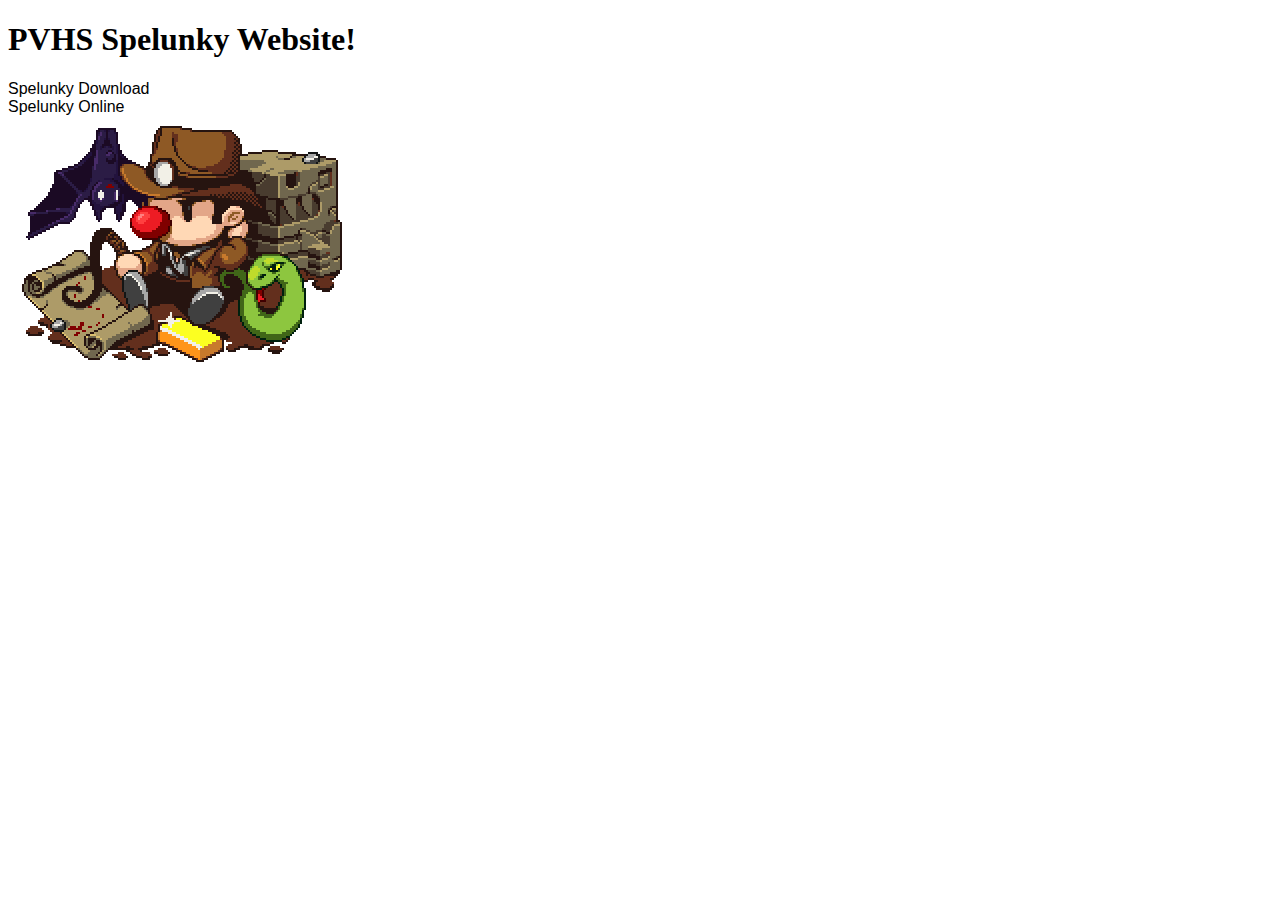
<file: index.html>
<!DOCTYPE html>
<html lang="en">
    <head>
    	<link rel="stylesheet" href="stylesheet.css">
    	<title >PVHS Spelunky</title>
	</head>

	<body>
		<h1>PVHS Spelunky Website!</h1>
		<a href="http://pmith14.github.io/Files/Spelunky.zip">Spelunky Download</a>
		<div></div>
		<a href="http://pmith14.github.io/spelunky/index.html">Spelunky Online</a>

		<div></div>

		<img src="SpelunkyIcon.png"></body>
	</body>
</html>
</file>
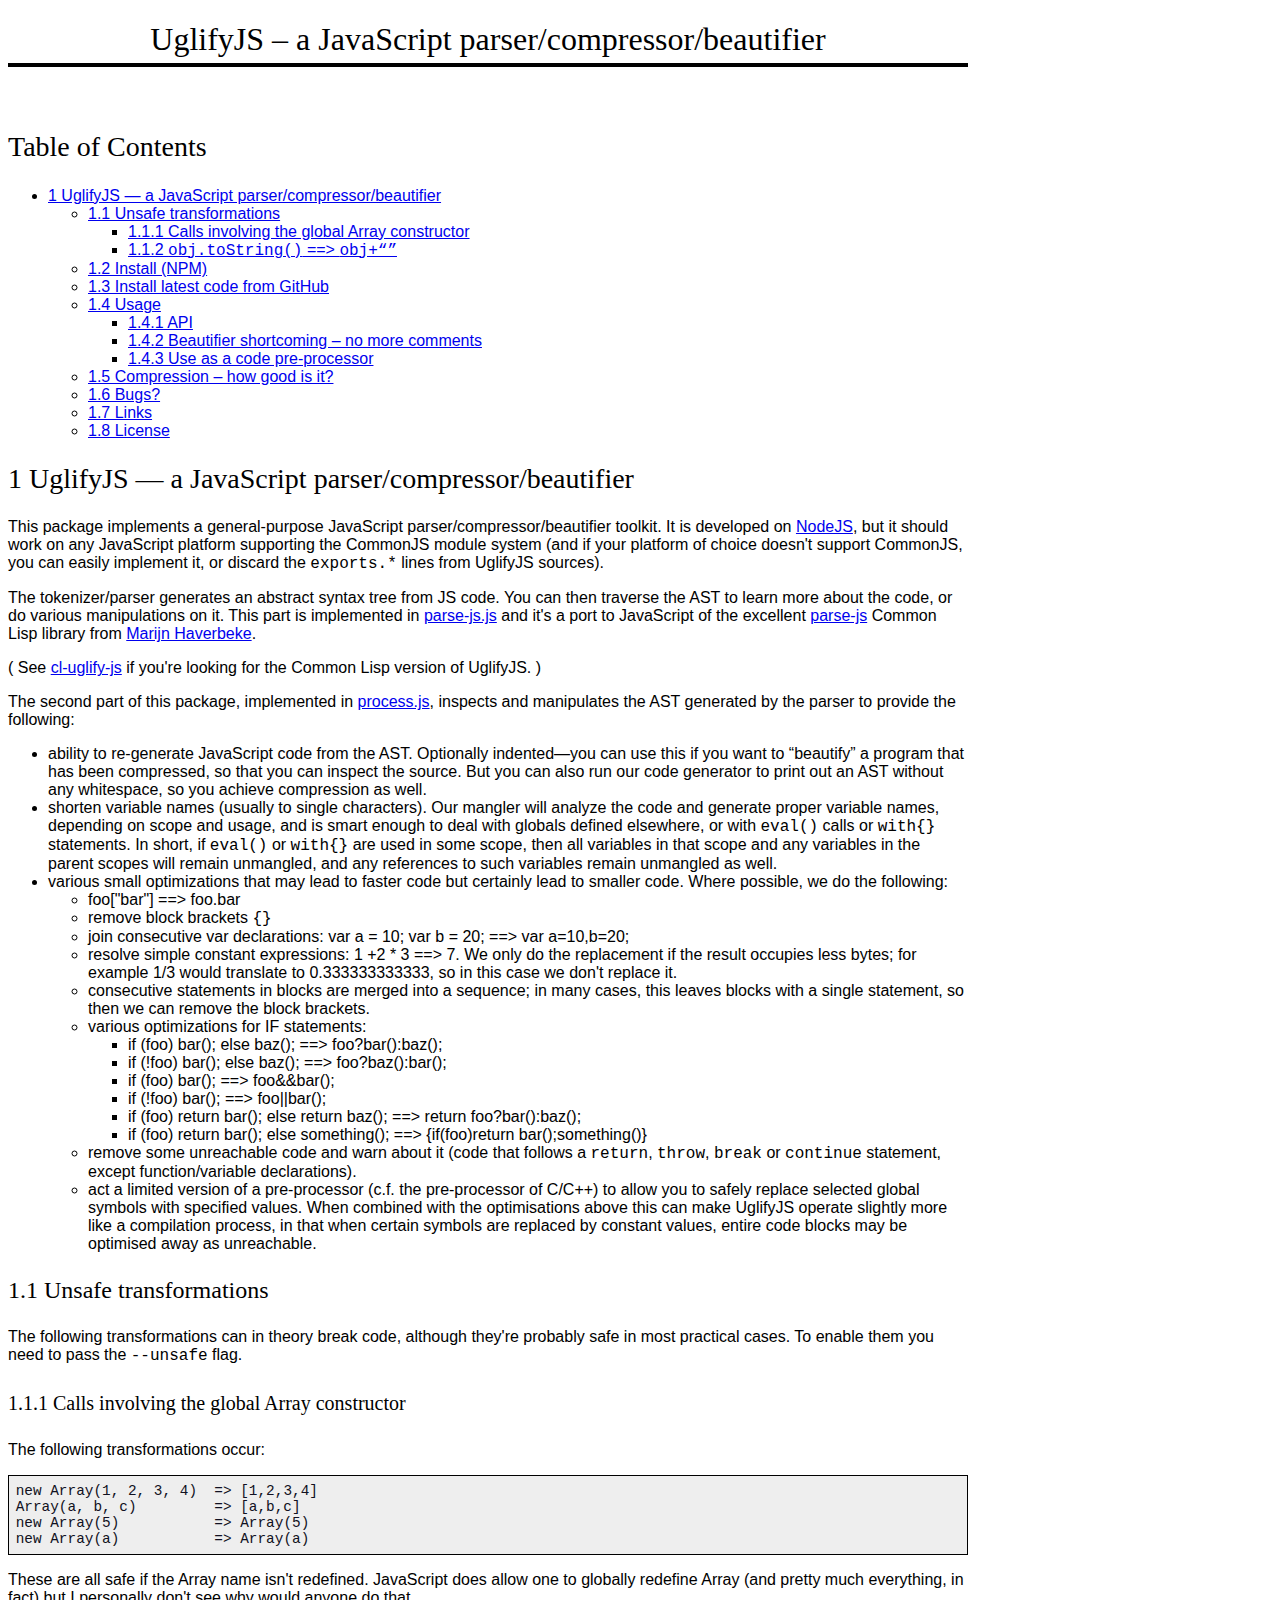
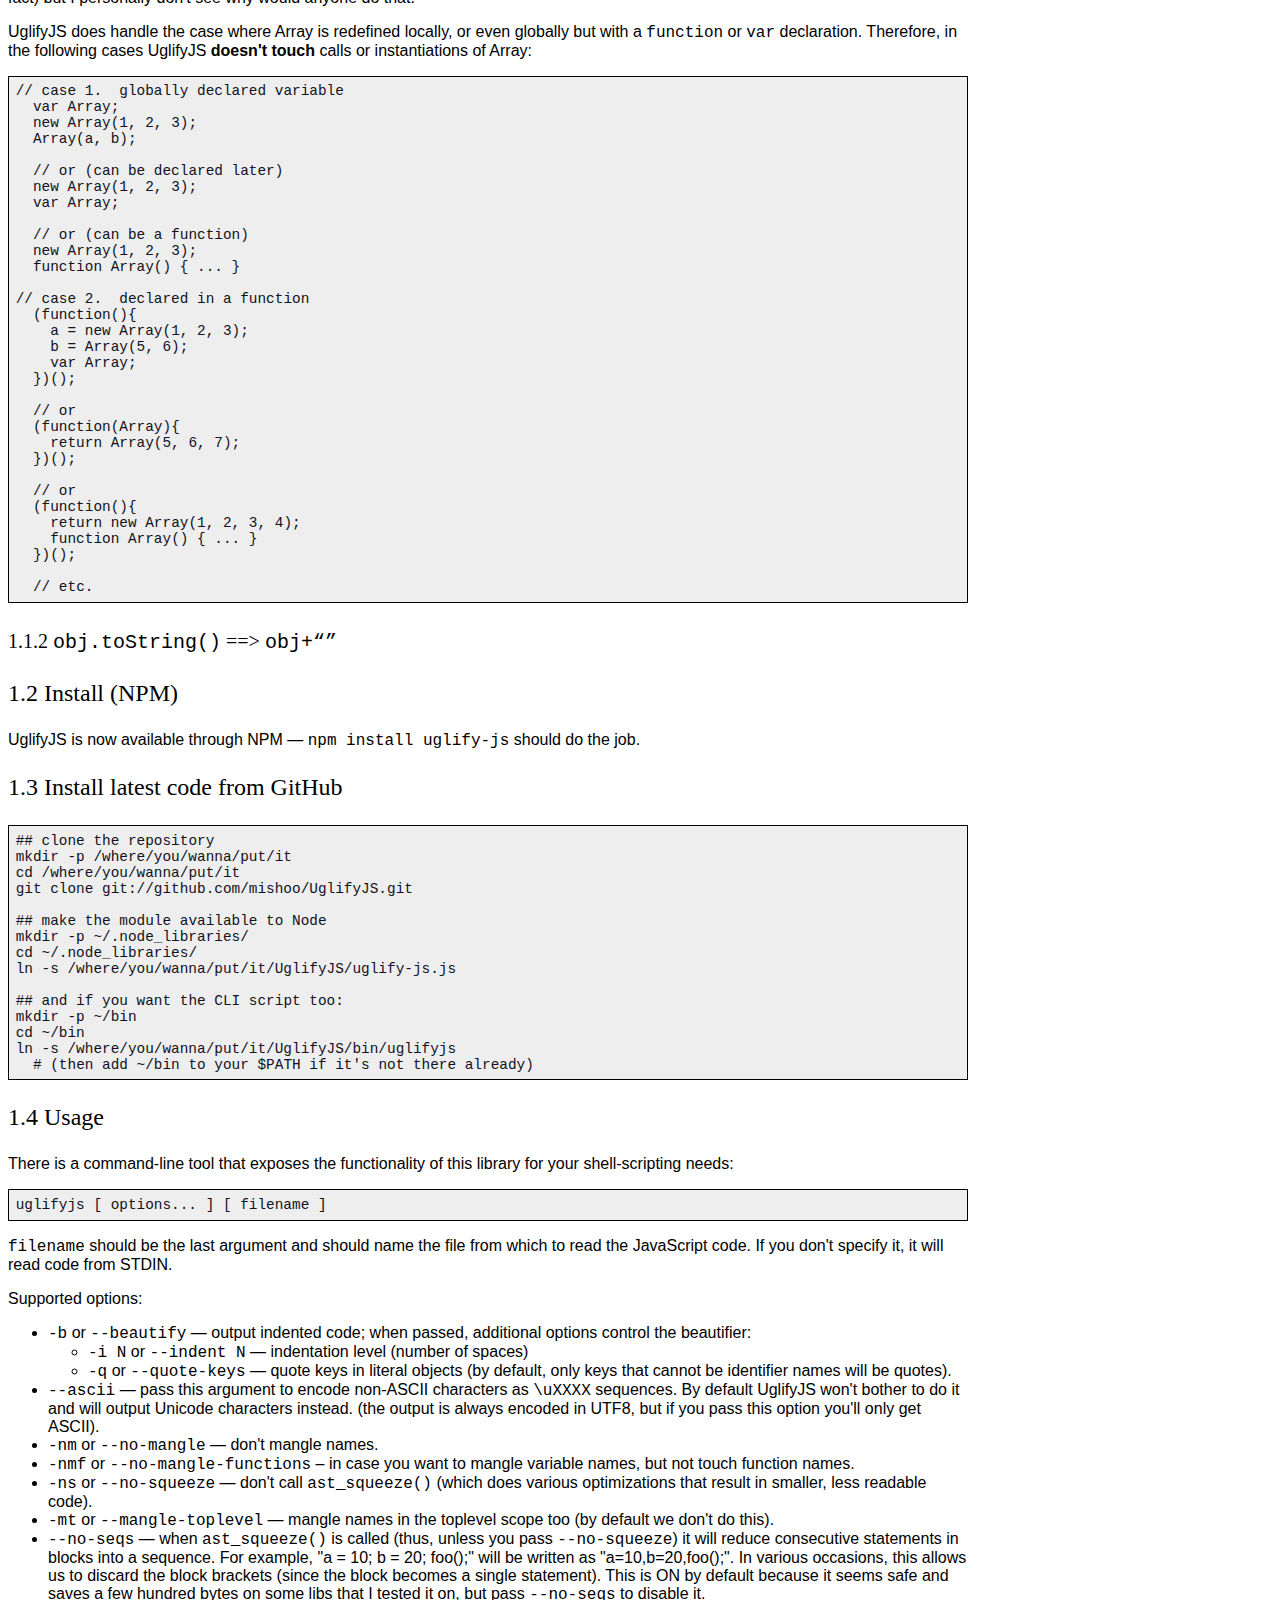
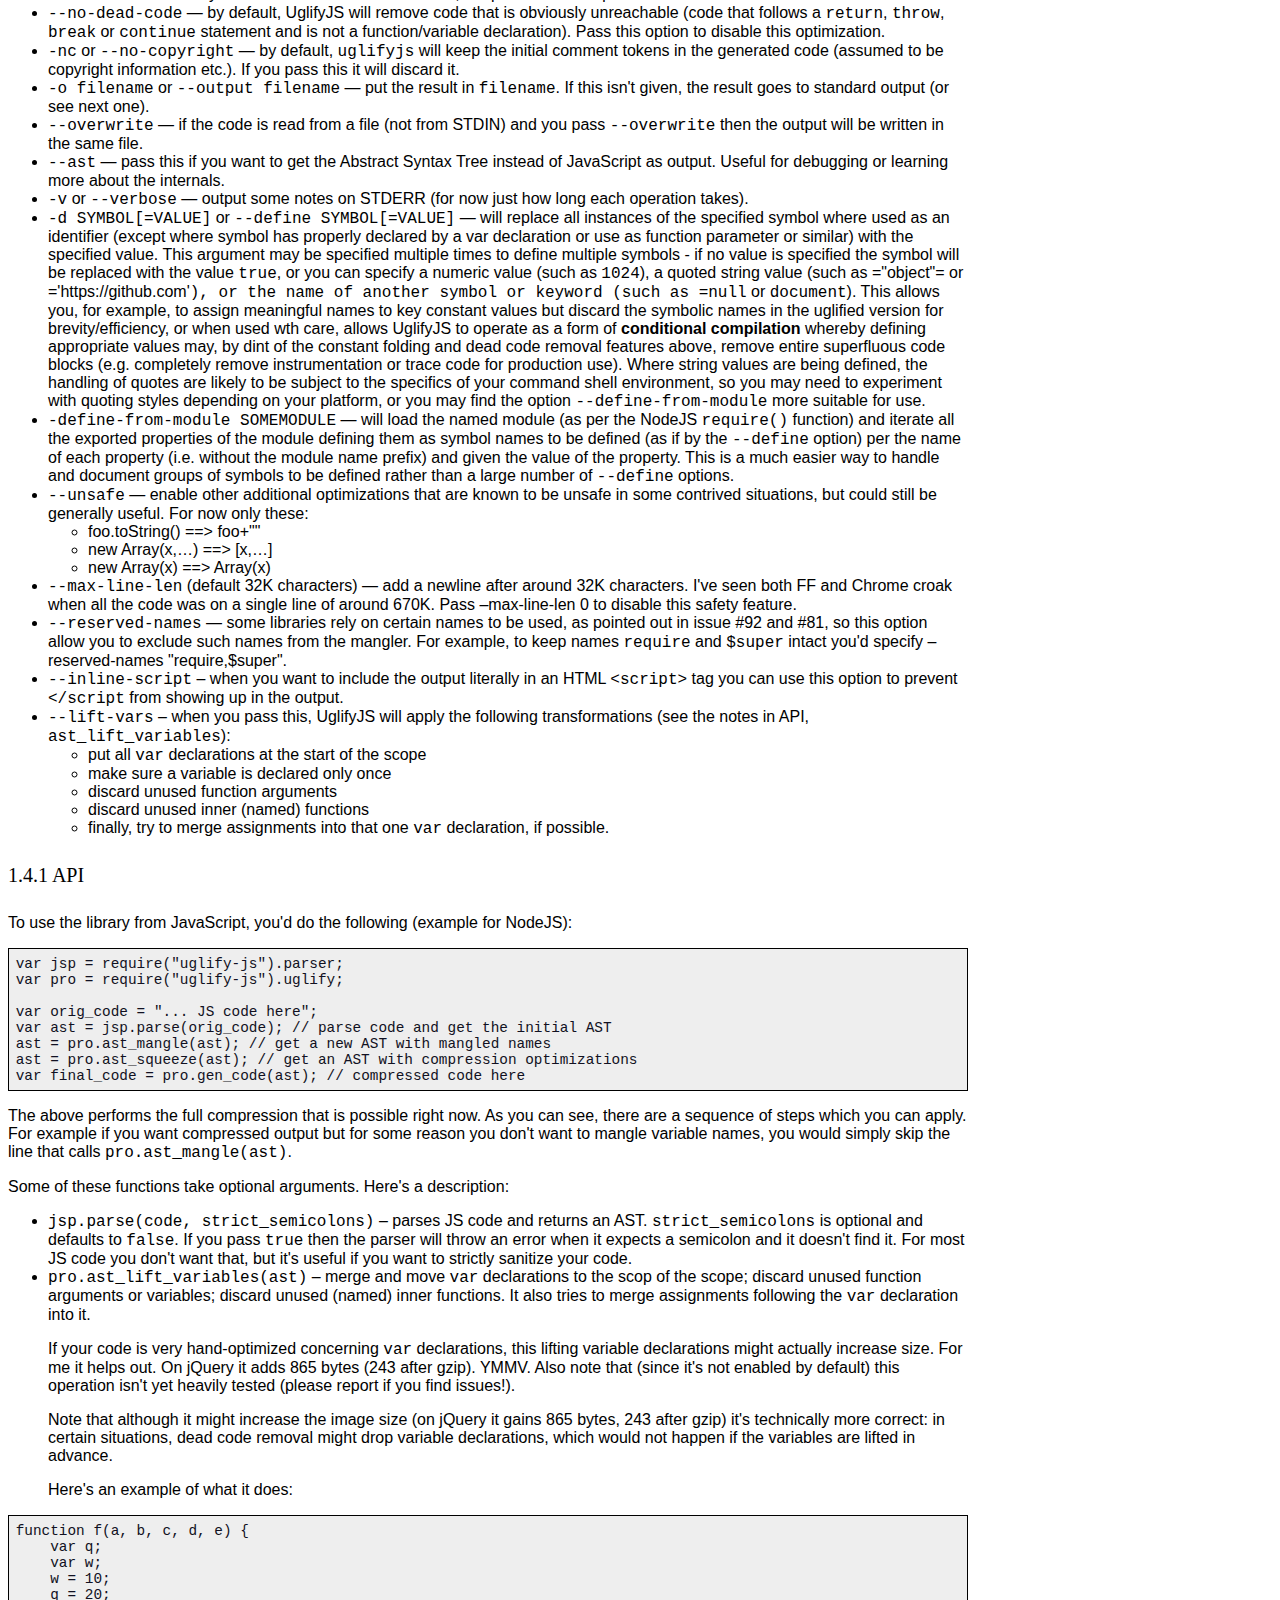
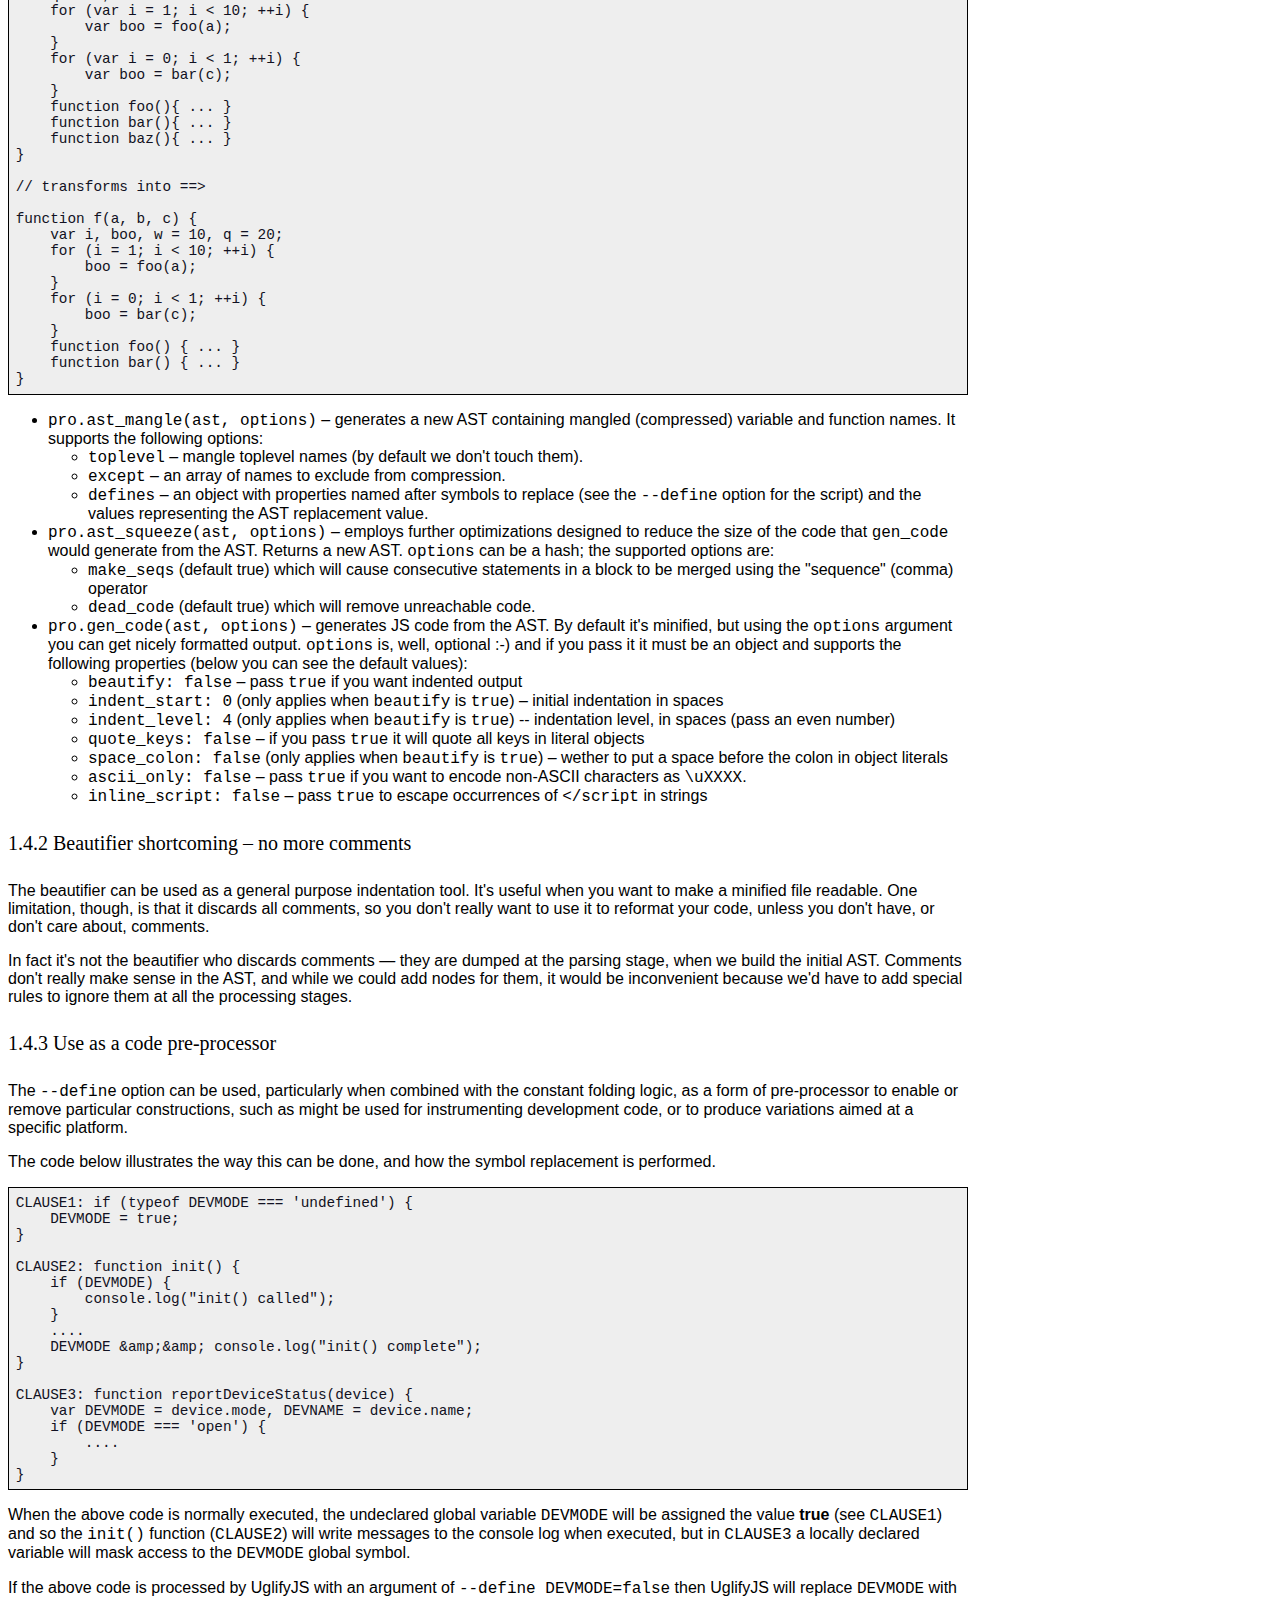
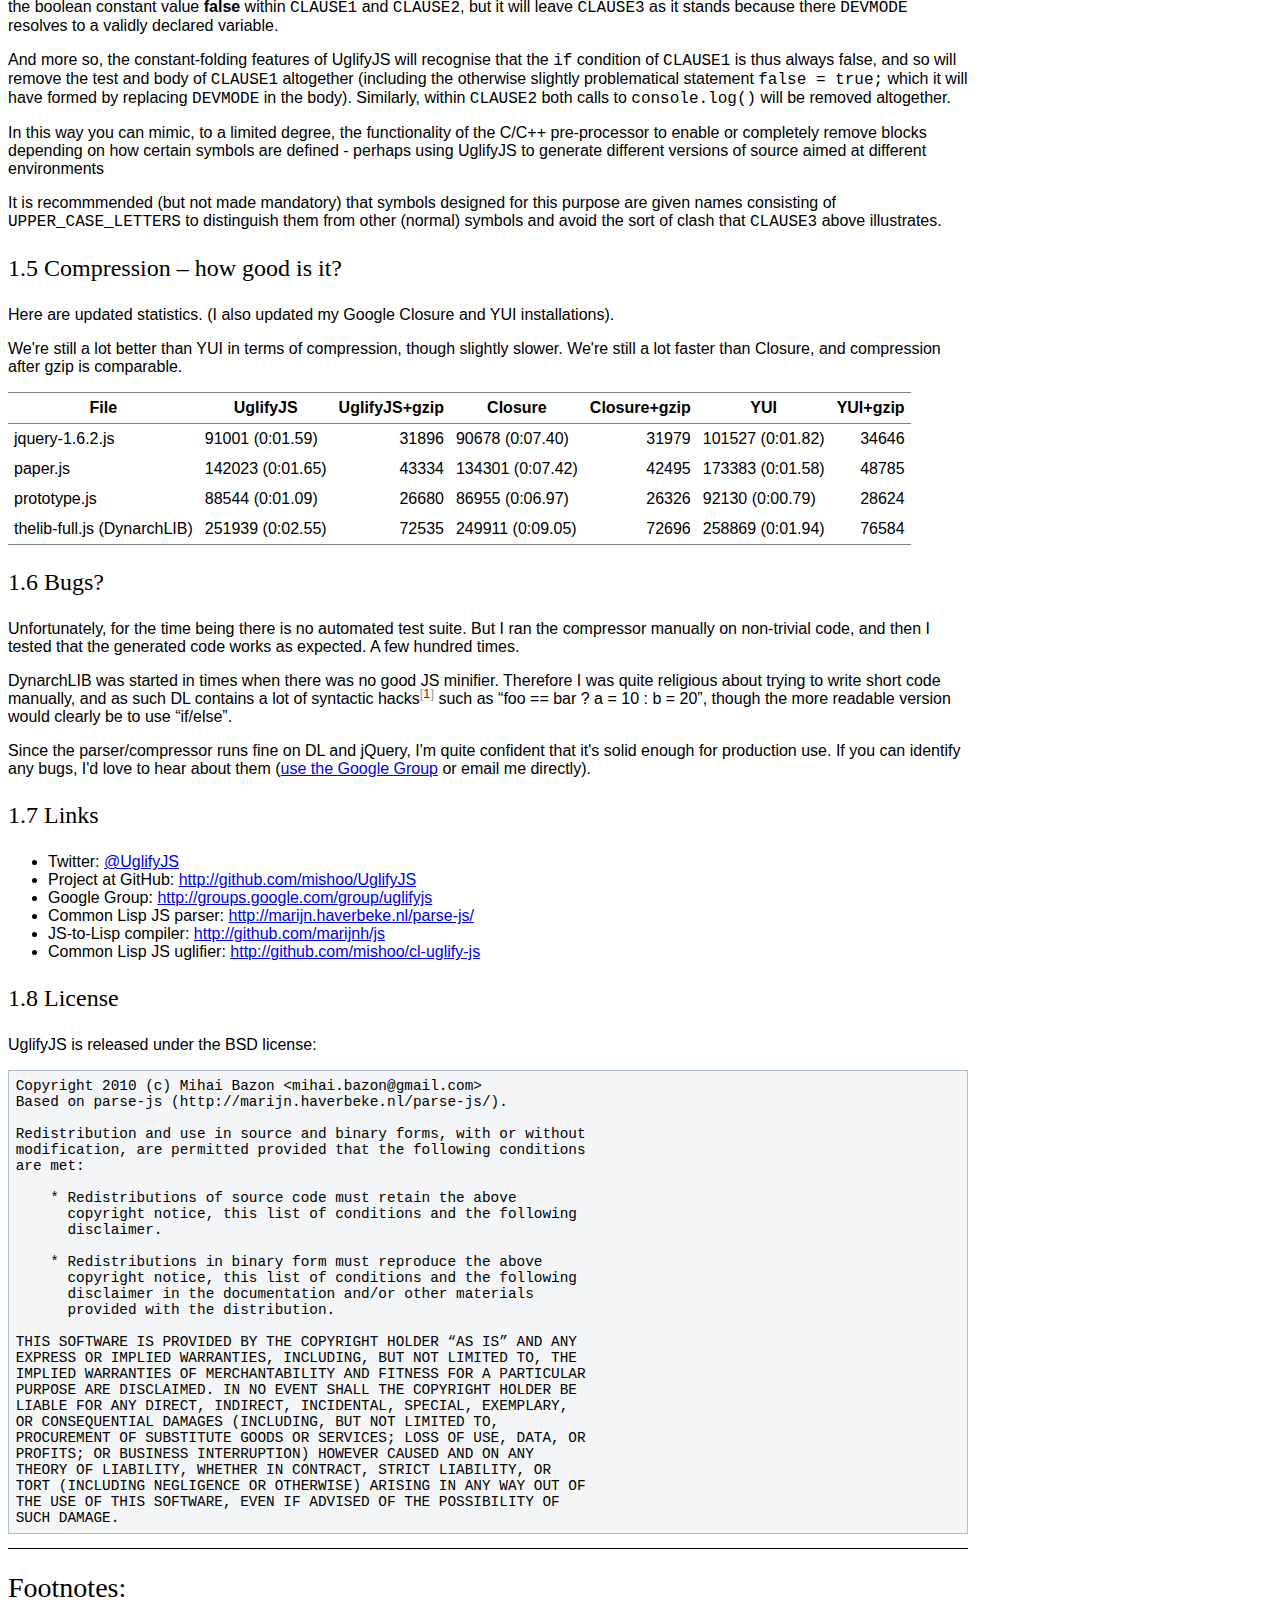
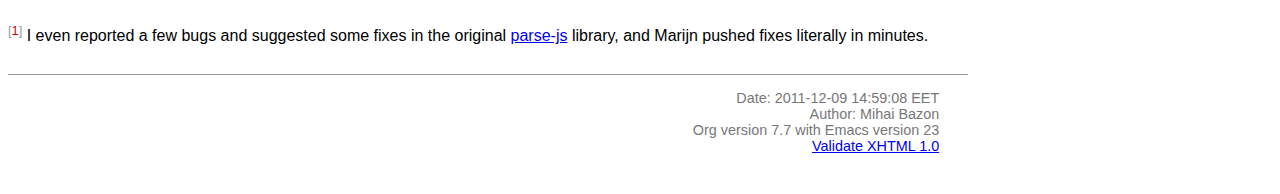
<file: spelunky/node_modules/uglify-js/README.html>
<?xml version="1.0" encoding="utf-8"?>
<!DOCTYPE html PUBLIC "-//W3C//DTD XHTML 1.0 Strict//EN"
               "http://www.w3.org/TR/xhtml1/DTD/xhtml1-strict.dtd">
<html xmlns="http://www.w3.org/1999/xhtml"
lang="en" xml:lang="en">
<head>
<title>UglifyJS &ndash; a JavaScript parser/compressor/beautifier</title>
<meta http-equiv="Content-Type" content="text/html;charset=utf-8"/>
<meta name="generator" content="Org-mode"/>
<meta name="generated" content="2011-12-09 14:59:08 EET"/>
<meta name="author" content="Mihai Bazon"/>
<meta name="description" content="a JavaScript parser/compressor/beautifier in JavaScript"/>
<meta name="keywords" content="javascript, js, parser, compiler, compressor, mangle, minify, minifier"/>
<style type="text/css">
 <!--/*--><![CDATA[/*><!--*/
  html { font-family: Times, serif; font-size: 12pt; }
  .title  { text-align: center; }
  .todo   { color: red; }
  .done   { color: green; }
  .tag    { background-color: #add8e6; font-weight:normal }
  .target { }
  .timestamp { color: #bebebe; }
  .timestamp-kwd { color: #5f9ea0; }
  .right  {margin-left:auto; margin-right:0px;  text-align:right;}
  .left   {margin-left:0px;  margin-right:auto; text-align:left;}
  .center {margin-left:auto; margin-right:auto; text-align:center;}
  p.verse { margin-left: 3% }
  pre {
	border: 1pt solid #AEBDCC;
	background-color: #F3F5F7;
	padding: 5pt;
	font-family: courier, monospace;
        font-size: 90%;
        overflow:auto;
  }
  table { border-collapse: collapse; }
  td, th { vertical-align: top;  }
  th.right  { text-align:center;  }
  th.left   { text-align:center;   }
  th.center { text-align:center; }
  td.right  { text-align:right;  }
  td.left   { text-align:left;   }
  td.center { text-align:center; }
  dt { font-weight: bold; }
  div.figure { padding: 0.5em; }
  div.figure p { text-align: center; }
  div.inlinetask {
    padding:10px;
    border:2px solid gray;
    margin:10px;
    background: #ffffcc;
  }
  textarea { overflow-x: auto; }
  .linenr { font-size:smaller }
  .code-highlighted {background-color:#ffff00;}
  .org-info-js_info-navigation { border-style:none; }
  #org-info-js_console-label { font-size:10px; font-weight:bold;
                               white-space:nowrap; }
  .org-info-js_search-highlight {background-color:#ffff00; color:#000000;
                                 font-weight:bold; }
  /*]]>*/-->
</style>
<link rel="stylesheet" type="text/css" href="docstyle.css" />
<script type="text/javascript">
<!--/*--><![CDATA[/*><!--*/
 function CodeHighlightOn(elem, id)
 {
   var target = document.getElementById(id);
   if(null != target) {
     elem.cacheClassElem = elem.className;
     elem.cacheClassTarget = target.className;
     target.className = "code-highlighted";
     elem.className   = "code-highlighted";
   }
 }
 function CodeHighlightOff(elem, id)
 {
   var target = document.getElementById(id);
   if(elem.cacheClassElem)
     elem.className = elem.cacheClassElem;
   if(elem.cacheClassTarget)
     target.className = elem.cacheClassTarget;
 }
/*]]>*///-->
</script>

</head>
<body>

<div id="preamble">

</div>

<div id="content">
<h1 class="title">UglifyJS &ndash; a JavaScript parser/compressor/beautifier</h1>


<div id="table-of-contents">
<h2>Table of Contents</h2>
<div id="text-table-of-contents">
<ul>
<li><a href="#sec-1">1 UglifyJS &mdash; a JavaScript parser/compressor/beautifier </a>
<ul>
<li><a href="#sec-1-1">1.1 Unsafe transformations </a>
<ul>
<li><a href="#sec-1-1-1">1.1.1 Calls involving the global Array constructor </a></li>
<li><a href="#sec-1-1-2">1.1.2 <code>obj.toString()</code> ==&gt; <code>obj+“”</code> </a></li>
</ul>
</li>
<li><a href="#sec-1-2">1.2 Install (NPM) </a></li>
<li><a href="#sec-1-3">1.3 Install latest code from GitHub </a></li>
<li><a href="#sec-1-4">1.4 Usage </a>
<ul>
<li><a href="#sec-1-4-1">1.4.1 API </a></li>
<li><a href="#sec-1-4-2">1.4.2 Beautifier shortcoming &ndash; no more comments </a></li>
<li><a href="#sec-1-4-3">1.4.3 Use as a code pre-processor </a></li>
</ul>
</li>
<li><a href="#sec-1-5">1.5 Compression &ndash; how good is it? </a></li>
<li><a href="#sec-1-6">1.6 Bugs? </a></li>
<li><a href="#sec-1-7">1.7 Links </a></li>
<li><a href="#sec-1-8">1.8 License </a></li>
</ul>
</li>
</ul>
</div>
</div>

<div id="outline-container-1" class="outline-2">
<h2 id="sec-1"><span class="section-number-2">1</span> UglifyJS &mdash; a JavaScript parser/compressor/beautifier </h2>
<div class="outline-text-2" id="text-1">


<p>
This package implements a general-purpose JavaScript
parser/compressor/beautifier toolkit.  It is developed on <a href="http://nodejs.org/">NodeJS</a>, but it
should work on any JavaScript platform supporting the CommonJS module system
(and if your platform of choice doesn't support CommonJS, you can easily
implement it, or discard the <code>exports.*</code> lines from UglifyJS sources).
</p>
<p>
The tokenizer/parser generates an abstract syntax tree from JS code.  You
can then traverse the AST to learn more about the code, or do various
manipulations on it.  This part is implemented in <a href="../lib/parse-js.js">parse-js.js</a> and it's a
port to JavaScript of the excellent <a href="http://marijn.haverbeke.nl/parse-js/">parse-js</a> Common Lisp library from <a href="http://marijn.haverbeke.nl/">Marijn Haverbeke</a>.
</p>
<p>
( See <a href="http://github.com/mishoo/cl-uglify-js">cl-uglify-js</a> if you're looking for the Common Lisp version of
UglifyJS. )
</p>
<p>
The second part of this package, implemented in <a href="../lib/process.js">process.js</a>, inspects and
manipulates the AST generated by the parser to provide the following:
</p>
<ul>
<li>ability to re-generate JavaScript code from the AST.  Optionally
  indented&mdash;you can use this if you want to “beautify” a program that has
  been compressed, so that you can inspect the source.  But you can also run
  our code generator to print out an AST without any whitespace, so you
  achieve compression as well.

</li>
<li>shorten variable names (usually to single characters).  Our mangler will
  analyze the code and generate proper variable names, depending on scope
  and usage, and is smart enough to deal with globals defined elsewhere, or
  with <code>eval()</code> calls or <code>with{}</code> statements.  In short, if <code>eval()</code> or
  <code>with{}</code> are used in some scope, then all variables in that scope and any
  variables in the parent scopes will remain unmangled, and any references
  to such variables remain unmangled as well.

</li>
<li>various small optimizations that may lead to faster code but certainly
  lead to smaller code.  Where possible, we do the following:

<ul>
<li>foo["bar"]  ==&gt;  foo.bar

</li>
<li>remove block brackets <code>{}</code>

</li>
<li>join consecutive var declarations:
    var a = 10; var b = 20; ==&gt; var a=10,b=20;

</li>
<li>resolve simple constant expressions: 1 +2 * 3 ==&gt; 7.  We only do the
    replacement if the result occupies less bytes; for example 1/3 would
    translate to 0.333333333333, so in this case we don't replace it.

</li>
<li>consecutive statements in blocks are merged into a sequence; in many
    cases, this leaves blocks with a single statement, so then we can remove
    the block brackets.

</li>
<li>various optimizations for IF statements:

<ul>
<li>if (foo) bar(); else baz(); ==&gt; foo?bar():baz();
</li>
<li>if (!foo) bar(); else baz(); ==&gt; foo?baz():bar();
</li>
<li>if (foo) bar(); ==&gt; foo&amp;&amp;bar();
</li>
<li>if (!foo) bar(); ==&gt; foo||bar();
</li>
<li>if (foo) return bar(); else return baz(); ==&gt; return foo?bar():baz();
</li>
<li>if (foo) return bar(); else something(); ==&gt; {if(foo)return bar();something()}

</li>
</ul>

</li>
<li>remove some unreachable code and warn about it (code that follows a
    <code>return</code>, <code>throw</code>, <code>break</code> or <code>continue</code> statement, except
    function/variable declarations).

</li>
<li>act a limited version of a pre-processor (c.f. the pre-processor of
    C/C++) to allow you to safely replace selected global symbols with
    specified values.  When combined with the optimisations above this can
    make UglifyJS operate slightly more like a compilation process, in
    that when certain symbols are replaced by constant values, entire code
    blocks may be optimised away as unreachable.
</li>
</ul>

</li>
</ul>



</div>

<div id="outline-container-1-1" class="outline-3">
<h3 id="sec-1-1"><span class="section-number-3">1.1</span> <span class="target">Unsafe transformations</span>  </h3>
<div class="outline-text-3" id="text-1-1">


<p>
The following transformations can in theory break code, although they're
probably safe in most practical cases.  To enable them you need to pass the
<code>--unsafe</code> flag.
</p>

</div>

<div id="outline-container-1-1-1" class="outline-4">
<h4 id="sec-1-1-1"><span class="section-number-4">1.1.1</span> Calls involving the global Array constructor </h4>
<div class="outline-text-4" id="text-1-1-1">


<p>
The following transformations occur:
</p>



<pre class="src src-js"><span class="org-keyword">new</span> <span class="org-type">Array</span>(1, 2, 3, 4)  =&gt; [1,2,3,4]
Array(a, b, c)         =&gt; [a,b,c]
<span class="org-keyword">new</span> <span class="org-type">Array</span>(5)           =&gt; Array(5)
<span class="org-keyword">new</span> <span class="org-type">Array</span>(a)           =&gt; Array(a)
</pre>


<p>
These are all safe if the Array name isn't redefined.  JavaScript does allow
one to globally redefine Array (and pretty much everything, in fact) but I
personally don't see why would anyone do that.
</p>
<p>
UglifyJS does handle the case where Array is redefined locally, or even
globally but with a <code>function</code> or <code>var</code> declaration.  Therefore, in the
following cases UglifyJS <b>doesn't touch</b> calls or instantiations of Array:
</p>



<pre class="src src-js"><span class="org-comment-delimiter">// </span><span class="org-comment">case 1.  globally declared variable</span>
  <span class="org-keyword">var</span> <span class="org-variable-name">Array</span>;
  <span class="org-keyword">new</span> <span class="org-type">Array</span>(1, 2, 3);
  Array(a, b);

  <span class="org-comment-delimiter">// </span><span class="org-comment">or (can be declared later)</span>
  <span class="org-keyword">new</span> <span class="org-type">Array</span>(1, 2, 3);
  <span class="org-keyword">var</span> <span class="org-variable-name">Array</span>;

  <span class="org-comment-delimiter">// </span><span class="org-comment">or (can be a function)</span>
  <span class="org-keyword">new</span> <span class="org-type">Array</span>(1, 2, 3);
  <span class="org-keyword">function</span> <span class="org-function-name">Array</span>() { ... }

<span class="org-comment-delimiter">// </span><span class="org-comment">case 2.  declared in a function</span>
  (<span class="org-keyword">function</span>(){
    a = <span class="org-keyword">new</span> <span class="org-type">Array</span>(1, 2, 3);
    b = Array(5, 6);
    <span class="org-keyword">var</span> <span class="org-variable-name">Array</span>;
  })();

  <span class="org-comment-delimiter">// </span><span class="org-comment">or</span>
  (<span class="org-keyword">function</span>(<span class="org-variable-name">Array</span>){
    <span class="org-keyword">return</span> Array(5, 6, 7);
  })();

  <span class="org-comment-delimiter">// </span><span class="org-comment">or</span>
  (<span class="org-keyword">function</span>(){
    <span class="org-keyword">return</span> <span class="org-keyword">new</span> <span class="org-type">Array</span>(1, 2, 3, 4);
    <span class="org-keyword">function</span> <span class="org-function-name">Array</span>() { ... }
  })();

  <span class="org-comment-delimiter">// </span><span class="org-comment">etc.</span>
</pre>


</div>

</div>

<div id="outline-container-1-1-2" class="outline-4">
<h4 id="sec-1-1-2"><span class="section-number-4">1.1.2</span> <code>obj.toString()</code> ==&gt; <code>obj+“”</code> </h4>
<div class="outline-text-4" id="text-1-1-2">


</div>
</div>

</div>

<div id="outline-container-1-2" class="outline-3">
<h3 id="sec-1-2"><span class="section-number-3">1.2</span> Install (NPM) </h3>
<div class="outline-text-3" id="text-1-2">


<p>
UglifyJS is now available through NPM &mdash; <code>npm install uglify-js</code> should do
the job.
</p>
</div>

</div>

<div id="outline-container-1-3" class="outline-3">
<h3 id="sec-1-3"><span class="section-number-3">1.3</span> Install latest code from GitHub </h3>
<div class="outline-text-3" id="text-1-3">





<pre class="src src-sh"><span class="org-comment-delimiter">## </span><span class="org-comment">clone the repository</span>
mkdir -p /where/you/wanna/put/it
<span class="org-builtin">cd</span> /where/you/wanna/put/it
git clone git://github.com/mishoo/UglifyJS.git

<span class="org-comment-delimiter">## </span><span class="org-comment">make the module available to Node</span>
mkdir -p ~/.node_libraries/
<span class="org-builtin">cd</span> ~/.node_libraries/
ln -s /where/you/wanna/put/it/UglifyJS/uglify-js.js

<span class="org-comment-delimiter">## </span><span class="org-comment">and if you want the CLI script too:</span>
mkdir -p ~/bin
<span class="org-builtin">cd</span> ~/bin
ln -s /where/you/wanna/put/it/UglifyJS/bin/uglifyjs
  <span class="org-comment-delimiter"># </span><span class="org-comment">(then add ~/bin to your $PATH if it's not there already)</span>
</pre>


</div>

</div>

<div id="outline-container-1-4" class="outline-3">
<h3 id="sec-1-4"><span class="section-number-3">1.4</span> Usage </h3>
<div class="outline-text-3" id="text-1-4">


<p>
There is a command-line tool that exposes the functionality of this library
for your shell-scripting needs:
</p>



<pre class="src src-sh">uglifyjs [ options... ] [ filename ]
</pre>


<p>
<code>filename</code> should be the last argument and should name the file from which
to read the JavaScript code.  If you don't specify it, it will read code
from STDIN.
</p>
<p>
Supported options:
</p>
<ul>
<li><code>-b</code> or <code>--beautify</code> &mdash; output indented code; when passed, additional
  options control the beautifier:

<ul>
<li><code>-i N</code> or <code>--indent N</code> &mdash; indentation level (number of spaces)

</li>
<li><code>-q</code> or <code>--quote-keys</code> &mdash; quote keys in literal objects (by default,
    only keys that cannot be identifier names will be quotes).

</li>
</ul>

</li>
<li><code>--ascii</code> &mdash; pass this argument to encode non-ASCII characters as
  <code>\uXXXX</code> sequences.  By default UglifyJS won't bother to do it and will
  output Unicode characters instead.  (the output is always encoded in UTF8,
  but if you pass this option you'll only get ASCII).

</li>
<li><code>-nm</code> or <code>--no-mangle</code> &mdash; don't mangle names.

</li>
<li><code>-nmf</code> or <code>--no-mangle-functions</code> &ndash; in case you want to mangle variable
  names, but not touch function names.

</li>
<li><code>-ns</code> or <code>--no-squeeze</code> &mdash; don't call <code>ast_squeeze()</code> (which does various
  optimizations that result in smaller, less readable code).

</li>
<li><code>-mt</code> or <code>--mangle-toplevel</code> &mdash; mangle names in the toplevel scope too
  (by default we don't do this).

</li>
<li><code>--no-seqs</code> &mdash; when <code>ast_squeeze()</code> is called (thus, unless you pass
  <code>--no-squeeze</code>) it will reduce consecutive statements in blocks into a
  sequence.  For example, "a = 10; b = 20; foo();" will be written as
  "a=10,b=20,foo();".  In various occasions, this allows us to discard the
  block brackets (since the block becomes a single statement).  This is ON
  by default because it seems safe and saves a few hundred bytes on some
  libs that I tested it on, but pass <code>--no-seqs</code> to disable it.

</li>
<li><code>--no-dead-code</code> &mdash; by default, UglifyJS will remove code that is
  obviously unreachable (code that follows a <code>return</code>, <code>throw</code>, <code>break</code> or
  <code>continue</code> statement and is not a function/variable declaration).  Pass
  this option to disable this optimization.

</li>
<li><code>-nc</code> or <code>--no-copyright</code> &mdash; by default, <code>uglifyjs</code> will keep the initial
  comment tokens in the generated code (assumed to be copyright information
  etc.).  If you pass this it will discard it.

</li>
<li><code>-o filename</code> or <code>--output filename</code> &mdash; put the result in <code>filename</code>.  If
  this isn't given, the result goes to standard output (or see next one).

</li>
<li><code>--overwrite</code> &mdash; if the code is read from a file (not from STDIN) and you
  pass <code>--overwrite</code> then the output will be written in the same file.

</li>
<li><code>--ast</code> &mdash; pass this if you want to get the Abstract Syntax Tree instead
  of JavaScript as output.  Useful for debugging or learning more about the
  internals.

</li>
<li><code>-v</code> or <code>--verbose</code> &mdash; output some notes on STDERR (for now just how long
  each operation takes).

</li>
<li><code>-d SYMBOL[=VALUE]</code> or <code>--define SYMBOL[=VALUE]</code> &mdash; will replace
  all instances of the specified symbol where used as an identifier
  (except where symbol has properly declared by a var declaration or
  use as function parameter or similar) with the specified value. This
  argument may be specified multiple times to define multiple
  symbols - if no value is specified the symbol will be replaced with
  the value <code>true</code>, or you can specify a numeric value (such as
  <code>1024</code>), a quoted string value (such as ="object"= or
  ='https://github.com'<code>), or the name of another symbol or keyword   (such as =null</code> or <code>document</code>).
  This allows you, for example, to assign meaningful names to key
  constant values but discard the symbolic names in the uglified
  version for brevity/efficiency, or when used wth care, allows
  UglifyJS to operate as a form of <b>conditional compilation</b>
  whereby defining appropriate values may, by dint of the constant
  folding and dead code removal features above, remove entire
  superfluous code blocks (e.g. completely remove instrumentation or
  trace code for production use).
  Where string values are being defined, the handling of quotes are
  likely to be subject to the specifics of your command shell
  environment, so you may need to experiment with quoting styles
  depending on your platform, or you may find the option
  <code>--define-from-module</code> more suitable for use.

</li>
<li><code>-define-from-module SOMEMODULE</code> &mdash; will load the named module (as
  per the NodeJS <code>require()</code> function) and iterate all the exported
  properties of the module defining them as symbol names to be defined
  (as if by the <code>--define</code> option) per the name of each property
  (i.e. without the module name prefix) and given the value of the
  property. This is a much easier way to handle and document groups of
  symbols to be defined rather than a large number of <code>--define</code>
  options.

</li>
<li><code>--unsafe</code> &mdash; enable other additional optimizations that are known to be
  unsafe in some contrived situations, but could still be generally useful.
  For now only these:

<ul>
<li>foo.toString()  ==&gt;  foo+""
</li>
<li>new Array(x,&hellip;)  ==&gt; [x,&hellip;]
</li>
<li>new Array(x) ==&gt; Array(x)

</li>
</ul>

</li>
<li><code>--max-line-len</code> (default 32K characters) &mdash; add a newline after around
  32K characters.  I've seen both FF and Chrome croak when all the code was
  on a single line of around 670K.  Pass &ndash;max-line-len 0 to disable this
  safety feature.

</li>
<li><code>--reserved-names</code> &mdash; some libraries rely on certain names to be used, as
  pointed out in issue #92 and #81, so this option allow you to exclude such
  names from the mangler.  For example, to keep names <code>require</code> and <code>$super</code>
  intact you'd specify &ndash;reserved-names "require,$super".

</li>
<li><code>--inline-script</code> &ndash; when you want to include the output literally in an
  HTML <code>&lt;script&gt;</code> tag you can use this option to prevent <code>&lt;/script</code> from
  showing up in the output.

</li>
<li><code>--lift-vars</code> &ndash; when you pass this, UglifyJS will apply the following
  transformations (see the notes in API, <code>ast_lift_variables</code>):

<ul>
<li>put all <code>var</code> declarations at the start of the scope
</li>
<li>make sure a variable is declared only once
</li>
<li>discard unused function arguments
</li>
<li>discard unused inner (named) functions
</li>
<li>finally, try to merge assignments into that one <code>var</code> declaration, if
    possible.
</li>
</ul>

</li>
</ul>



</div>

<div id="outline-container-1-4-1" class="outline-4">
<h4 id="sec-1-4-1"><span class="section-number-4">1.4.1</span> API </h4>
<div class="outline-text-4" id="text-1-4-1">


<p>
To use the library from JavaScript, you'd do the following (example for
NodeJS):
</p>



<pre class="src src-js"><span class="org-keyword">var</span> <span class="org-variable-name">jsp</span> = require(<span class="org-string">"uglify-js"</span>).parser;
<span class="org-keyword">var</span> <span class="org-variable-name">pro</span> = require(<span class="org-string">"uglify-js"</span>).uglify;

<span class="org-keyword">var</span> <span class="org-variable-name">orig_code</span> = <span class="org-string">"... JS code here"</span>;
<span class="org-keyword">var</span> <span class="org-variable-name">ast</span> = jsp.parse(orig_code); <span class="org-comment-delimiter">// </span><span class="org-comment">parse code and get the initial AST</span>
ast = pro.ast_mangle(ast); <span class="org-comment-delimiter">// </span><span class="org-comment">get a new AST with mangled names</span>
ast = pro.ast_squeeze(ast); <span class="org-comment-delimiter">// </span><span class="org-comment">get an AST with compression optimizations</span>
<span class="org-keyword">var</span> <span class="org-variable-name">final_code</span> = pro.gen_code(ast); <span class="org-comment-delimiter">// </span><span class="org-comment">compressed code here</span>
</pre>


<p>
The above performs the full compression that is possible right now.  As you
can see, there are a sequence of steps which you can apply.  For example if
you want compressed output but for some reason you don't want to mangle
variable names, you would simply skip the line that calls
<code>pro.ast_mangle(ast)</code>.
</p>
<p>
Some of these functions take optional arguments.  Here's a description:
</p>
<ul>
<li><code>jsp.parse(code, strict_semicolons)</code> &ndash; parses JS code and returns an AST.
  <code>strict_semicolons</code> is optional and defaults to <code>false</code>.  If you pass
  <code>true</code> then the parser will throw an error when it expects a semicolon and
  it doesn't find it.  For most JS code you don't want that, but it's useful
  if you want to strictly sanitize your code.

</li>
<li><code>pro.ast_lift_variables(ast)</code> &ndash; merge and move <code>var</code> declarations to the
  scop of the scope; discard unused function arguments or variables; discard
  unused (named) inner functions.  It also tries to merge assignments
  following the <code>var</code> declaration into it.

<p>
  If your code is very hand-optimized concerning <code>var</code> declarations, this
  lifting variable declarations might actually increase size.  For me it
  helps out.  On jQuery it adds 865 bytes (243 after gzip).  YMMV.  Also
  note that (since it's not enabled by default) this operation isn't yet
  heavily tested (please report if you find issues!).
</p>
<p>
  Note that although it might increase the image size (on jQuery it gains
  865 bytes, 243 after gzip) it's technically more correct: in certain
  situations, dead code removal might drop variable declarations, which
  would not happen if the variables are lifted in advance.
</p>
<p>
  Here's an example of what it does:
</p></li>
</ul>





<pre class="src src-js"><span class="org-keyword">function</span> <span class="org-function-name">f</span>(<span class="org-variable-name">a</span>, <span class="org-variable-name">b</span>, <span class="org-variable-name">c</span>, <span class="org-variable-name">d</span>, <span class="org-variable-name">e</span>) {
    <span class="org-keyword">var</span> <span class="org-variable-name">q</span>;
    <span class="org-keyword">var</span> <span class="org-variable-name">w</span>;
    w = 10;
    q = 20;
    <span class="org-keyword">for</span> (<span class="org-keyword">var</span> <span class="org-variable-name">i</span> = 1; i &lt; 10; ++i) {
        <span class="org-keyword">var</span> <span class="org-variable-name">boo</span> = foo(a);
    }
    <span class="org-keyword">for</span> (<span class="org-keyword">var</span> <span class="org-variable-name">i</span> = 0; i &lt; 1; ++i) {
        <span class="org-keyword">var</span> <span class="org-variable-name">boo</span> = bar(c);
    }
    <span class="org-keyword">function</span> <span class="org-function-name">foo</span>(){ ... }
    <span class="org-keyword">function</span> <span class="org-function-name">bar</span>(){ ... }
    <span class="org-keyword">function</span> <span class="org-function-name">baz</span>(){ ... }
}

<span class="org-comment-delimiter">// </span><span class="org-comment">transforms into ==&gt;</span>

<span class="org-keyword">function</span> <span class="org-function-name">f</span>(<span class="org-variable-name">a</span>, <span class="org-variable-name">b</span>, <span class="org-variable-name">c</span>) {
    <span class="org-keyword">var</span> <span class="org-variable-name">i</span>, <span class="org-variable-name">boo</span>, <span class="org-variable-name">w</span> = 10, <span class="org-variable-name">q</span> = 20;
    <span class="org-keyword">for</span> (i = 1; i &lt; 10; ++i) {
        boo = foo(a);
    }
    <span class="org-keyword">for</span> (i = 0; i &lt; 1; ++i) {
        boo = bar(c);
    }
    <span class="org-keyword">function</span> <span class="org-function-name">foo</span>() { ... }
    <span class="org-keyword">function</span> <span class="org-function-name">bar</span>() { ... }
}
</pre>


<ul>
<li><code>pro.ast_mangle(ast, options)</code> &ndash; generates a new AST containing mangled
  (compressed) variable and function names.  It supports the following
  options:

<ul>
<li><code>toplevel</code> &ndash; mangle toplevel names (by default we don't touch them).
</li>
<li><code>except</code> &ndash; an array of names to exclude from compression.
</li>
<li><code>defines</code> &ndash; an object with properties named after symbols to
    replace (see the <code>--define</code> option for the script) and the values
    representing the AST replacement value.

</li>
</ul>

</li>
<li><code>pro.ast_squeeze(ast, options)</code> &ndash; employs further optimizations designed
  to reduce the size of the code that <code>gen_code</code> would generate from the
  AST.  Returns a new AST.  <code>options</code> can be a hash; the supported options
  are:

<ul>
<li><code>make_seqs</code> (default true) which will cause consecutive statements in a
    block to be merged using the "sequence" (comma) operator

</li>
<li><code>dead_code</code> (default true) which will remove unreachable code.

</li>
</ul>

</li>
<li><code>pro.gen_code(ast, options)</code> &ndash; generates JS code from the AST.  By
  default it's minified, but using the <code>options</code> argument you can get nicely
  formatted output.  <code>options</code> is, well, optional :-) and if you pass it it
  must be an object and supports the following properties (below you can see
  the default values):

<ul>
<li><code>beautify: false</code> &ndash; pass <code>true</code> if you want indented output
</li>
<li><code>indent_start: 0</code> (only applies when <code>beautify</code> is <code>true</code>) &ndash; initial
    indentation in spaces
</li>
<li><code>indent_level: 4</code> (only applies when <code>beautify</code> is <code>true</code>) --
    indentation level, in spaces (pass an even number)
</li>
<li><code>quote_keys: false</code> &ndash; if you pass <code>true</code> it will quote all keys in
    literal objects
</li>
<li><code>space_colon: false</code> (only applies when <code>beautify</code> is <code>true</code>) &ndash; wether
    to put a space before the colon in object literals
</li>
<li><code>ascii_only: false</code> &ndash; pass <code>true</code> if you want to encode non-ASCII
    characters as <code>\uXXXX</code>.
</li>
<li><code>inline_script: false</code> &ndash; pass <code>true</code> to escape occurrences of
    <code>&lt;/script</code> in strings
</li>
</ul>

</li>
</ul>


</div>

</div>

<div id="outline-container-1-4-2" class="outline-4">
<h4 id="sec-1-4-2"><span class="section-number-4">1.4.2</span> Beautifier shortcoming &ndash; no more comments </h4>
<div class="outline-text-4" id="text-1-4-2">


<p>
The beautifier can be used as a general purpose indentation tool.  It's
useful when you want to make a minified file readable.  One limitation,
though, is that it discards all comments, so you don't really want to use it
to reformat your code, unless you don't have, or don't care about, comments.
</p>
<p>
In fact it's not the beautifier who discards comments &mdash; they are dumped at
the parsing stage, when we build the initial AST.  Comments don't really
make sense in the AST, and while we could add nodes for them, it would be
inconvenient because we'd have to add special rules to ignore them at all
the processing stages.
</p>
</div>

</div>

<div id="outline-container-1-4-3" class="outline-4">
<h4 id="sec-1-4-3"><span class="section-number-4">1.4.3</span> Use as a code pre-processor </h4>
<div class="outline-text-4" id="text-1-4-3">


<p>
The <code>--define</code> option can be used, particularly when combined with the
constant folding logic, as a form of pre-processor to enable or remove
particular constructions, such as might be used for instrumenting
development code, or to produce variations aimed at a specific
platform.
</p>
<p>
The code below illustrates the way this can be done, and how the
symbol replacement is performed.
</p>



<pre class="src src-js">CLAUSE1: <span class="org-keyword">if</span> (<span class="org-keyword">typeof</span> DEVMODE === <span class="org-string">'undefined'</span>) {
    DEVMODE = <span class="org-constant">true</span>;
}

<span class="org-function-name">CLAUSE2</span>: <span class="org-keyword">function</span> init() {
    <span class="org-keyword">if</span> (DEVMODE) {
        console.log(<span class="org-string">"init() called"</span>);
    }
    ....
    DEVMODE &amp;amp;&amp;amp; console.log(<span class="org-string">"init() complete"</span>);
}

<span class="org-function-name">CLAUSE3</span>: <span class="org-keyword">function</span> reportDeviceStatus(<span class="org-variable-name">device</span>) {
    <span class="org-keyword">var</span> <span class="org-variable-name">DEVMODE</span> = device.mode, <span class="org-variable-name">DEVNAME</span> = device.name;
    <span class="org-keyword">if</span> (DEVMODE === <span class="org-string">'open'</span>) {
        ....
    }
}
</pre>


<p>
When the above code is normally executed, the undeclared global
variable <code>DEVMODE</code> will be assigned the value <b>true</b> (see <code>CLAUSE1</code>)
and so the <code>init()</code> function (<code>CLAUSE2</code>) will write messages to the
console log when executed, but in <code>CLAUSE3</code> a locally declared
variable will mask access to the <code>DEVMODE</code> global symbol.
</p>
<p>
If the above code is processed by UglifyJS with an argument of
<code>--define DEVMODE=false</code> then UglifyJS will replace <code>DEVMODE</code> with the
boolean constant value <b>false</b> within <code>CLAUSE1</code> and <code>CLAUSE2</code>, but it
will leave <code>CLAUSE3</code> as it stands because there <code>DEVMODE</code> resolves to
a validly declared variable.
</p>
<p>
And more so, the constant-folding features of UglifyJS will recognise
that the <code>if</code> condition of <code>CLAUSE1</code> is thus always false, and so will
remove the test and body of <code>CLAUSE1</code> altogether (including the
otherwise slightly problematical statement <code>false = true;</code> which it
will have formed by replacing <code>DEVMODE</code> in the body).  Similarly,
within <code>CLAUSE2</code> both calls to <code>console.log()</code> will be removed
altogether.
</p>
<p>
In this way you can mimic, to a limited degree, the functionality of
the C/C++ pre-processor to enable or completely remove blocks
depending on how certain symbols are defined - perhaps using UglifyJS
to generate different versions of source aimed at different
environments
</p>
<p>
It is recommmended (but not made mandatory) that symbols designed for
this purpose are given names consisting of <code>UPPER_CASE_LETTERS</code> to
distinguish them from other (normal) symbols and avoid the sort of
clash that <code>CLAUSE3</code> above illustrates.
</p>
</div>
</div>

</div>

<div id="outline-container-1-5" class="outline-3">
<h3 id="sec-1-5"><span class="section-number-3">1.5</span> Compression &ndash; how good is it? </h3>
<div class="outline-text-3" id="text-1-5">


<p>
Here are updated statistics.  (I also updated my Google Closure and YUI
installations).
</p>
<p>
We're still a lot better than YUI in terms of compression, though slightly
slower.  We're still a lot faster than Closure, and compression after gzip
is comparable.
</p>
<table border="2" cellspacing="0" cellpadding="6" rules="groups" frame="hsides">
<caption></caption>
<colgroup><col class="left" /><col class="left" /><col class="right" /><col class="left" /><col class="right" /><col class="left" /><col class="right" />
</colgroup>
<thead>
<tr><th scope="col" class="left">File</th><th scope="col" class="left">UglifyJS</th><th scope="col" class="right">UglifyJS+gzip</th><th scope="col" class="left">Closure</th><th scope="col" class="right">Closure+gzip</th><th scope="col" class="left">YUI</th><th scope="col" class="right">YUI+gzip</th></tr>
</thead>
<tbody>
<tr><td class="left">jquery-1.6.2.js</td><td class="left">91001 (0:01.59)</td><td class="right">31896</td><td class="left">90678 (0:07.40)</td><td class="right">31979</td><td class="left">101527 (0:01.82)</td><td class="right">34646</td></tr>
<tr><td class="left">paper.js</td><td class="left">142023 (0:01.65)</td><td class="right">43334</td><td class="left">134301 (0:07.42)</td><td class="right">42495</td><td class="left">173383 (0:01.58)</td><td class="right">48785</td></tr>
<tr><td class="left">prototype.js</td><td class="left">88544 (0:01.09)</td><td class="right">26680</td><td class="left">86955 (0:06.97)</td><td class="right">26326</td><td class="left">92130 (0:00.79)</td><td class="right">28624</td></tr>
<tr><td class="left">thelib-full.js (DynarchLIB)</td><td class="left">251939 (0:02.55)</td><td class="right">72535</td><td class="left">249911 (0:09.05)</td><td class="right">72696</td><td class="left">258869 (0:01.94)</td><td class="right">76584</td></tr>
</tbody>
</table>


</div>

</div>

<div id="outline-container-1-6" class="outline-3">
<h3 id="sec-1-6"><span class="section-number-3">1.6</span> Bugs? </h3>
<div class="outline-text-3" id="text-1-6">


<p>
Unfortunately, for the time being there is no automated test suite.  But I
ran the compressor manually on non-trivial code, and then I tested that the
generated code works as expected.  A few hundred times.
</p>
<p>
DynarchLIB was started in times when there was no good JS minifier.
Therefore I was quite religious about trying to write short code manually,
and as such DL contains a lot of syntactic hacks<sup><a class="footref" name="fnr.1" href="#fn.1">1</a></sup> such as “foo == bar ?  a
= 10 : b = 20”, though the more readable version would clearly be to use
“if/else”.
</p>
<p>
Since the parser/compressor runs fine on DL and jQuery, I'm quite confident
that it's solid enough for production use.  If you can identify any bugs,
I'd love to hear about them (<a href="http://groups.google.com/group/uglifyjs">use the Google Group</a> or email me directly).
</p>
</div>

</div>

<div id="outline-container-1-7" class="outline-3">
<h3 id="sec-1-7"><span class="section-number-3">1.7</span> Links </h3>
<div class="outline-text-3" id="text-1-7">


<ul>
<li>Twitter: <a href="http://twitter.com/UglifyJS">@UglifyJS</a>
</li>
<li>Project at GitHub: <a href="http://github.com/mishoo/UglifyJS">http://github.com/mishoo/UglifyJS</a>
</li>
<li>Google Group: <a href="http://groups.google.com/group/uglifyjs">http://groups.google.com/group/uglifyjs</a>
</li>
<li>Common Lisp JS parser: <a href="http://marijn.haverbeke.nl/parse-js/">http://marijn.haverbeke.nl/parse-js/</a>
</li>
<li>JS-to-Lisp compiler: <a href="http://github.com/marijnh/js">http://github.com/marijnh/js</a>
</li>
<li>Common Lisp JS uglifier: <a href="http://github.com/mishoo/cl-uglify-js">http://github.com/mishoo/cl-uglify-js</a>
</li>
</ul>


</div>

</div>

<div id="outline-container-1-8" class="outline-3">
<h3 id="sec-1-8"><span class="section-number-3">1.8</span> License </h3>
<div class="outline-text-3" id="text-1-8">


<p>
UglifyJS is released under the BSD license:
</p>



<pre class="example">Copyright 2010 (c) Mihai Bazon &lt;mihai.bazon@gmail.com&gt;
Based on parse-js (http://marijn.haverbeke.nl/parse-js/).

Redistribution and use in source and binary forms, with or without
modification, are permitted provided that the following conditions
are met:

    * Redistributions of source code must retain the above
      copyright notice, this list of conditions and the following
      disclaimer.

    * Redistributions in binary form must reproduce the above
      copyright notice, this list of conditions and the following
      disclaimer in the documentation and/or other materials
      provided with the distribution.

THIS SOFTWARE IS PROVIDED BY THE COPYRIGHT HOLDER “AS IS” AND ANY
EXPRESS OR IMPLIED WARRANTIES, INCLUDING, BUT NOT LIMITED TO, THE
IMPLIED WARRANTIES OF MERCHANTABILITY AND FITNESS FOR A PARTICULAR
PURPOSE ARE DISCLAIMED. IN NO EVENT SHALL THE COPYRIGHT HOLDER BE
LIABLE FOR ANY DIRECT, INDIRECT, INCIDENTAL, SPECIAL, EXEMPLARY,
OR CONSEQUENTIAL DAMAGES (INCLUDING, BUT NOT LIMITED TO,
PROCUREMENT OF SUBSTITUTE GOODS OR SERVICES; LOSS OF USE, DATA, OR
PROFITS; OR BUSINESS INTERRUPTION) HOWEVER CAUSED AND ON ANY
THEORY OF LIABILITY, WHETHER IN CONTRACT, STRICT LIABILITY, OR
TORT (INCLUDING NEGLIGENCE OR OTHERWISE) ARISING IN ANY WAY OUT OF
THE USE OF THIS SOFTWARE, EVEN IF ADVISED OF THE POSSIBILITY OF
SUCH DAMAGE.
</pre>


<div id="footnotes">
<h2 class="footnotes">Footnotes: </h2>
<div id="text-footnotes">
<p class="footnote"><sup><a class="footnum" name="fn.1" href="#fnr.1">1</a></sup> I even reported a few bugs and suggested some fixes in the original
    <a href="http://marijn.haverbeke.nl/parse-js/">parse-js</a> library, and Marijn pushed fixes literally in minutes.
</p></div>
</div>
</div>

</div>
</div>
</div>

<div id="postamble">
<p class="date">Date: 2011-12-09 14:59:08 EET</p>
<p class="author">Author: Mihai Bazon</p>
<p class="creator">Org version 7.7 with Emacs version 23</p>
<a href="http://validator.w3.org/check?uri=referer">Validate XHTML 1.0</a>

</div>
</body>
</html>
</file>
<file: stylesheet.css>
body {

	background-image: "SpelunkyIcon.png";
	background-repeat: no-repeat; 
	background-position:left bottom; 
	
}
a{
	color:#000000;
	border-radius: 2px;
	border-width: 3px;
	text-decoration: none;
	font-family: Verdana, Geneva, sans-serif;
}
h1{
	color:#000000;
}
head{

}
</file>
<file: spelunky/node_modules/uglify-js/docstyle.css>
html { font-family: "Lucida Grande","Trebuchet MS",sans-serif; font-size: 12pt; }
body { max-width: 60em; }
.title  { text-align: center; }
.todo   { color: red; }
.done   { color: green; }
.tag    { background-color:lightblue; font-weight:normal }
.target { }
.timestamp { color: grey }
.timestamp-kwd { color: CadetBlue }
p.verse { margin-left: 3% }
pre {
  border: 1pt solid #AEBDCC;
  background-color: #F3F5F7;
  padding: 5pt;
  font-family: monospace;
  font-size: 90%;
  overflow:auto;
}
pre.src {
  background-color: #eee; color: #112; border: 1px solid #000;
}
table { border-collapse: collapse; }
td, th { vertical-align: top; }
dt { font-weight: bold; }
div.figure { padding: 0.5em; }
div.figure p { text-align: center; }
.linenr { font-size:smaller }
.code-highlighted {background-color:#ffff00;}
.org-info-js_info-navigation { border-style:none; }
#org-info-js_console-label { font-size:10px; font-weight:bold;
  white-space:nowrap; }
.org-info-js_search-highlight {background-color:#ffff00; color:#000000;
  font-weight:bold; }

sup {
  vertical-align: baseline;
  position: relative;
  top: -0.5em;
  font-size: 80%;
}

sup a:link, sup a:visited {
  text-decoration: none;
  color: #c00;
}

sup a:before { content: "["; color: #999; }
sup a:after { content: "]"; color: #999; }

h1.title { border-bottom: 4px solid #000; padding-bottom: 5px; margin-bottom: 2em; }

#postamble {
  color: #777;
  font-size: 90%;
  padding-top: 1em; padding-bottom: 1em; border-top: 1px solid #999;
  margin-top: 2em;
  padding-left: 2em;
  padding-right: 2em;
  text-align: right;
}

#postamble p { margin: 0; }

#footnotes { border-top: 1px solid #000; }

h1 { font-size: 200% }
h2 { font-size: 175% }
h3 { font-size: 150% }
h4 { font-size: 125% }

h1, h2, h3, h4 { font-family: "Bookman",Georgia,"Times New Roman",serif; font-weight: normal; }

@media print {
  html { font-size: 11pt; }
}
</file>
